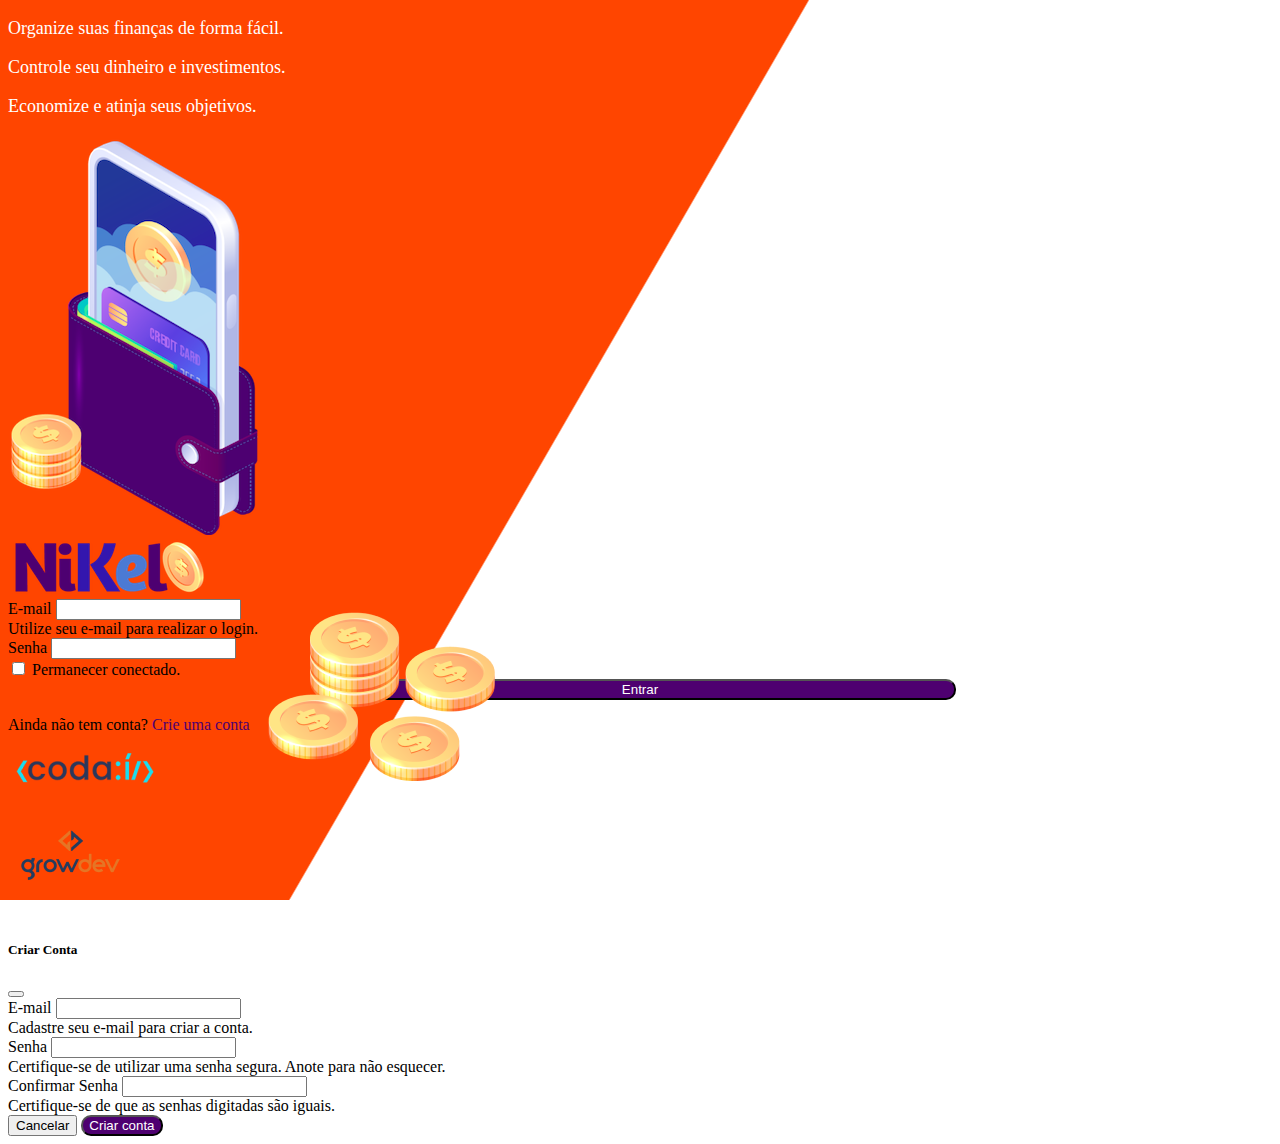
<file: public/index.html>
<!DOCTYPE html>
<html lang="pt">
<head>
    <meta charset="UTF-8">
    <meta name="viewport" content="width=device-width, initial-scale=1.0">
    <title>Nikel</title>
    <link rel="stylesheet" href="./css/styles.css">
    <link href="https://cdn.jsdelivr.net/npm/bootstrap@5.1.3/dist/css/bootstrap.min.css" rel="stylesheet" integrity="sha384-1BmE4kWBq78iYhFldvKuhfTAU6auU8tT94WrHftjDbrCEXSU1oBoqyl2QvZ6jIW3" crossorigin="anonymous">
</head>
<body id="login">
    <main>
        <div class="container">
            <div class="row vh-100">
                <div class="col-10 col-md-6 d-flex justify-content-center my-5 flex-column">
                    <div class="text-login">
                        <p>Organize suas finanças de forma fácil.</p>
                        <p>Controle seu dinheiro e investimentos.</p>
                        <p>Economize e atinja seus objetivos.</p>
                    </div>
                    <div class="text-center">
                        <img src="./assets/images/pocket.png" alt="image pocket" class="img-fluid" srcset="">
                        <img src="./assets/images/coins.png" alt="image coins" class="img-fluid d-none d-md-inline coins" srcset="">
                    </div>
                </div>
                <div class="col-10 col-md-6 d-flex justify-content-center my-5 flex-column">
                    <div class="container">
                        <div class="row">
                            <div class="col">
                                <div class="text-center mb-3">
                                    <img src="./assets/images/nikel-logo.png" alt="logo nikel" class="img-fluid" srcset="">
                                </div>
                            </div>
                        </div>
                        <div class="row">
                            <div class="col">
                                <form id="login-form">
                                    <div class="mb-3">
                                      <label for="email-input" class="form-label">E-mail</label>
                                      <input type="email" class="form-control" id="email-input" aria-describedby="emailHelp">
                                      <div id="emailHelp" class="form-text">Utilize seu e-mail para realizar o login.</div>
                                    </div>
                                    <div class="mb-3">
                                      <label for="password-input" class="form-label">Senha</label>
                                      <input type="password" class="form-control" id="password-input">
                                    </div>
                                    <div class="mb-3 form-check">
                                      <input type="checkbox" class="form-check-input" id="session-check">
                                      <label class="form-check-label" for="session-check">Permanecer conectado.</label>
                                    </div>
                                    <button type="submit" class="btn button-login">Entrar</button>
                                  </form>
                            </div>
                        </div>
                        <div class="row">
                            <div class="col">
                                <p id="link-conta" class="text-center mt-2 form-text" data-bs-toggle="modal" data-bs-target="#register-modal">
                                    Ainda não tem conta? <span class="link-default">Crie uma conta</span></p>
                            </div>
                        </div>
                        <div class="row">
                            <div class="col">
                                <div class="text-center mt-5">
                                    <img src="./assets/images/codai-logo.png" alt="logo codai" class="img-fluid" srcset="">
                                </div>
                            </div>
                        </div>
                        <div class="row">
                            <div class="col">
                                <div class="text-center">
                                    <img src="./assets/images/growdev-logo.png" alt="logo growdev" class="img-fluid" srcset="">
                                </div>
                            </div>
                        </div>
                    </div>
                </div>
            </div>
        </div>
        </button>
  
        <!-- Modal -->
        <div class="modal fade" id="register-modal" tabindex="-1" aria-labelledby="exampleModalLabel" aria-hidden="true">
            <div class="modal-dialog">
                <div class="modal-content">
                    <div class="modal-header">
                        <h5 class="modal-title" id="register-modal">Criar Conta</h5>
                            <button type="button" class="btn-close" data-bs-dismiss="modal" aria-label="Close"></button>
                    </div>
                    <form id="create-form">
                    <div class="modal-body">
                        <form id="create-form">
                            <div class="mb-3">
                              <label for="createInputEmail1" class="form-label">E-mail</label>
                              <input type="email" class="form-control" id="createInputEmail1" aria-describedby="emailHelp" required>
                              <div id="emailHelp" class="form-text">Cadastre seu e-mail para criar a conta.</div>
                            </div>
                            <div class="mb-3">
                              <label for="createInputPassword1" class="form-label">Senha</label>
                              <input type="password" class="form-control" id="createInputPassword1" required>
                              <div id="emailHelp" class="form-text">Certifique-se de utilizar uma senha segura. Anote para não esquecer.</div>
                            </div>
                            <div class="mb-3">
                                <label for="confirmInputPassword1" class="form-label">Confirmar Senha</label>
                                <input type="password" class="form-control" id="confirmInputPassword1" required>
                                <div id="emailHelp" class="form-text">Certifique-se de que as senhas digitadas são iguais.</div>
                              </div>
                        
                    </div>
                    <div class="modal-footer">
                        <button type="button" class="btn btn-secondary" data-bs-dismiss="modal">Cancelar</button>
                        <button type="submit" class="btn button-default">Criar conta</submit>
                    </div>
                    </form>
                </div>
            </div>
        </div>
    </main>

    <script src="https://cdn.jsdelivr.net/npm/bootstrap@5.1.3/dist/js/bootstrap.bundle.min.js" integrity="sha384-ka7Sk0Gln4gmtz2MlQnikT1wXgYsOg+OMhuP+IlRH9sENBO0LRn5q+8nbTov4+1p" crossorigin="anonymous"></script>
    <script src="./js/index.js"></script>
</body>
</html>
</file>
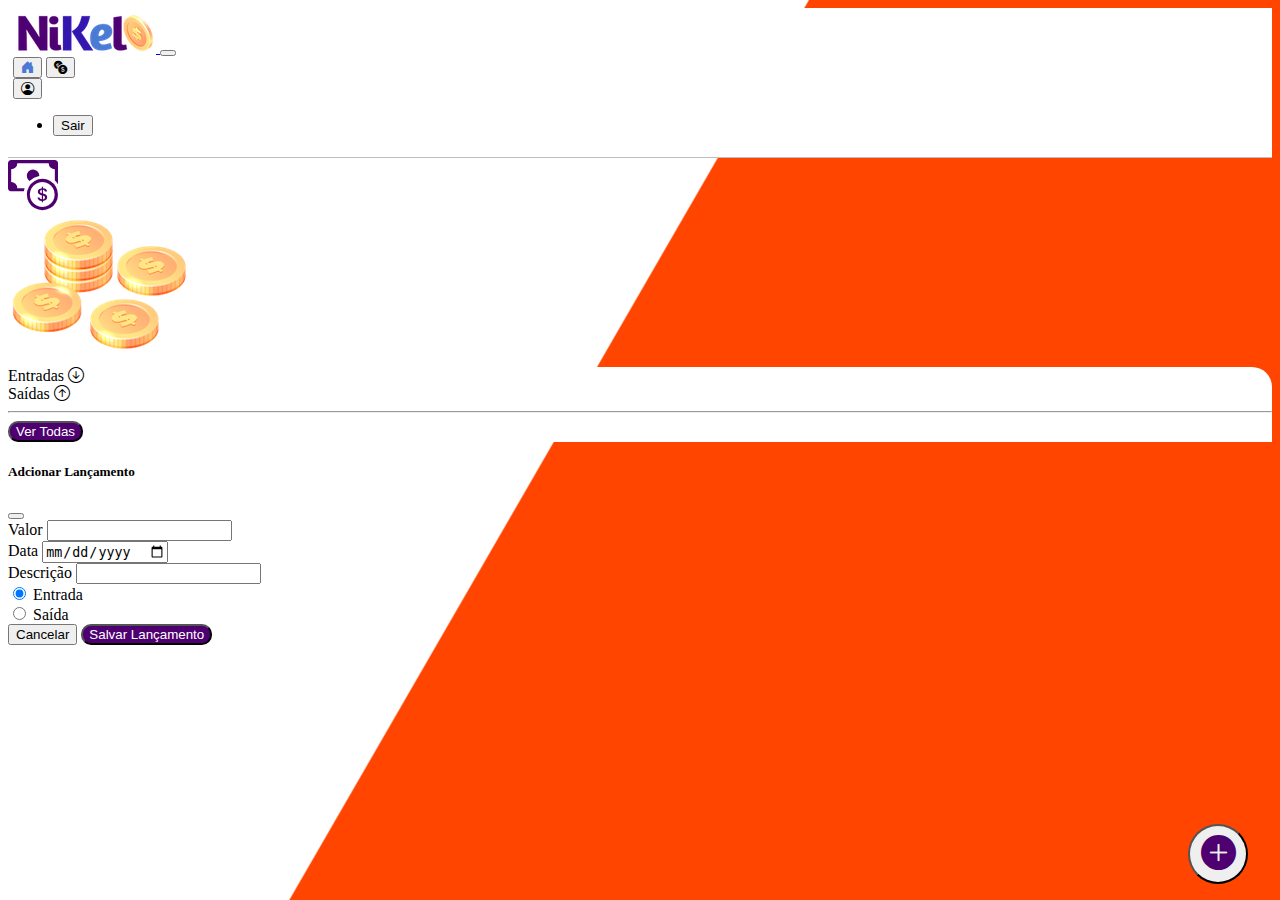
<file: public/home.html>
<!DOCTYPE html>
<html lang="pt">
<head>
    <meta charset="UTF-8">
    <meta name="viewport" content="width=device-width, initial-scale=1.0">
    <title>Nikel | Home</title>
    <link rel="stylesheet" href="./css/styles.css">
    <link href="https://cdn.jsdelivr.net/npm/bootstrap@5.1.3/dist/css/bootstrap.min.css" rel="stylesheet" integrity="sha384-1BmE4kWBq78iYhFldvKuhfTAU6auU8tT94WrHftjDbrCEXSU1oBoqyl2QvZ6jIW3" crossorigin="anonymous">
    <link rel="stylesheet" href="https://cdn.jsdelivr.net/npm/bootstrap-icons@1.11.3/font/bootstrap-icons.min.css">
</head>
<body id="app">
    <header>
        <nav class="navbar navbar-expand navbar-light bg-white">
            <div class="container-fluid">
              <a class="navbar-brand" href="#">
                <img src="./assets/images/nikel-small-logo.png" alt="Logo Nikel" class="img-fluid" srcset="">
              </a>
              <button class="navbar-toggler" type="button" data-bs-toggle="collapse" data-bs-target="#navbarSupportedContent"
               aria-controls="navbarSupportedContent" aria-expanded="false" aria-label="Toggle navigation">
                <span class="navbar-toggler-icon"></span>
              </button>
              <div class="collapse navbar-collapse justify-content-end" id="navbarSupportedContent">
                <div class="d-flex menu">
                    <a href="home.html"><button class="btn" type="button"><i 
                        class="bi bi-house-door-fill color-secondary fs-4"></i></button></a>
                    <a href="transactions.html"><button class="btn"
                        type="button"><i class="bi bi-currency-exchange fs-4"></i></button></a>
                    
                    <div class="dropdown">
                        <button class="btn" type="button" id="dropdownMenuButton1" data-bs-toggle="dropdown" aria-expanded="false">
                        <i class="bi bi-person-circle fs-4"></i> </button>
                        <ul class="dropdown-menu logout" aria-labelledby="dropdownMenuButton1">
                          <li><button class="dropwdown-item" id="button-logout">Sair</button></li>
                        </ul>
                      </div>
                </div>
              </div>
            </div>
          </nav>
    </header>
    <main>
        <div class="container-lg">
            <div class="row">
                <div class="col mt-4 justify-content-start align-itens-center d-flex">
                    <i class="bi bi-cash-coin color-primary icon-detail"></i>
                    <span class="fs-2" id="total"> </span>
                </div>
                <div class="col d-flex mt-4 justify-content-end">
                    <div>
                        <img src="./assets/images/coins-small.png" alt="small image coins" srcset="">
                    </div>                        
                </div>
            </div>
            <div class="row">
                <div class="col info shadow-lg">
                    <div class="container">
                        <div class="row">
                            <div class="col-6">
                               <span class="fs-4">Entradas <i class="bi bi-arrow-down-circle align-middle fs-2"></i></span>
                            </div>
                            <div class="col-6">
                                <span class="fs-4">Saídas <i class="bi bi-arrow-up-circle align-middle fs-2"></i></span>
                            </div>
                        </div>
                        <div class="col-12 my-2">
                            <hr>
                        </div>
                        <div class="row">
                            <div class="col-6">
                                <div class="container p-0" id="cashinlist">
                                    
                                </div>
                            </div>
                            <div class="col-6">
                                <div class="container p-0" id="cashoutlist">
                                    
                                </div>
                            </div>
                            <div class="col-12 mb-4">
                                <button type="button" class="btn button-default" id="transactionsbutton">Ver Todas</button>
                            </div>
                        </div>
                    </div>
                </div>
            </div>
            <button class="btn button-float" data-bs-toggle="modal" data-bs-target="#transactionModal">
                <i class="bi bi-plus-circle-fill fs-1 color-primary"></i></button>
        </div>
        <!-- Modal -->
        <div class="modal fade" id="transactionModal" tabindex="-1" aria-labelledby="transactionModalLabel" aria-hidden="true">
            <div class="modal-dialog">
                <div class="modal-content">
                    <div class="modal-header">
                        <h5 class="modal-title" id="transactionModal">Adcionar Lançamento</h5>
                            <button type="button" class="btn-close" data-bs-dismiss="modal" aria-label="Close"></button>
                    </div>
                    <form id="transaction-form">
                    <div class="modal-body">
                        <form>
                            <div class="mb-3">
                              <label for="Valueinput" class="form-label">Valor</label>
                              <input type="number" step="any" class="form-control" id="Valueinput" aria-describedby="emailHelp" required>
                            </div>
                            <div class="mb-3">
                              <label for="Inputdate" class="form-label">Data</label>
                              <input type="date" class="form-control" id="Inputdate" required>
                            </div>
                            <div class="mb-3">
                                <label for="Inputdescription" class="form-label">Descrição</label>
                                <input type="text" class="form-control" id="Inputdescription" required>
                            </div>
                            <div class="mb3">
                                <div class="form-check form-check-inline">
                                    <input class="form-check-input" type="radio" name="typeinput"
                                     id="inlineRadio1" value="1" checked>
                                    <label class="form-check-label" for="inlineRadio1">Entrada</label>
                                  </div>
                                  <div class="form-check form-check-inline">
                                    <input class="form-check-input" type="radio" name="typeinput"
                                     id="inlineRadio2" value="2">
                                    <label class="form-check-label" for="inlineRadio2">Saída</label>
                                  </div>
                            </div>
                        
                    </div>
                    <div class="modal-footer">
                        <button type="button" class="btn btn-secondary" data-bs-dismiss="modal">Cancelar</button>
                        <button type="submit" class="btn button-default">Salvar Lançamento</submit>
                    </div>
                    </form>
                </div>
            </div>
        </div>
    </main>
        <script src="https://cdn.jsdelivr.net/npm/bootstrap@5.1.3/dist/js/bootstrap.bundle.min.js" integrity="sha384-ka7Sk0Gln4gmtz2MlQnikT1wXgYsOg+OMhuP+IlRH9sENBO0LRn5q+8nbTov4+1p" crossorigin="anonymous"></script>
        <script src="./js/home.js"></script>
    </body>
</html>
</file>
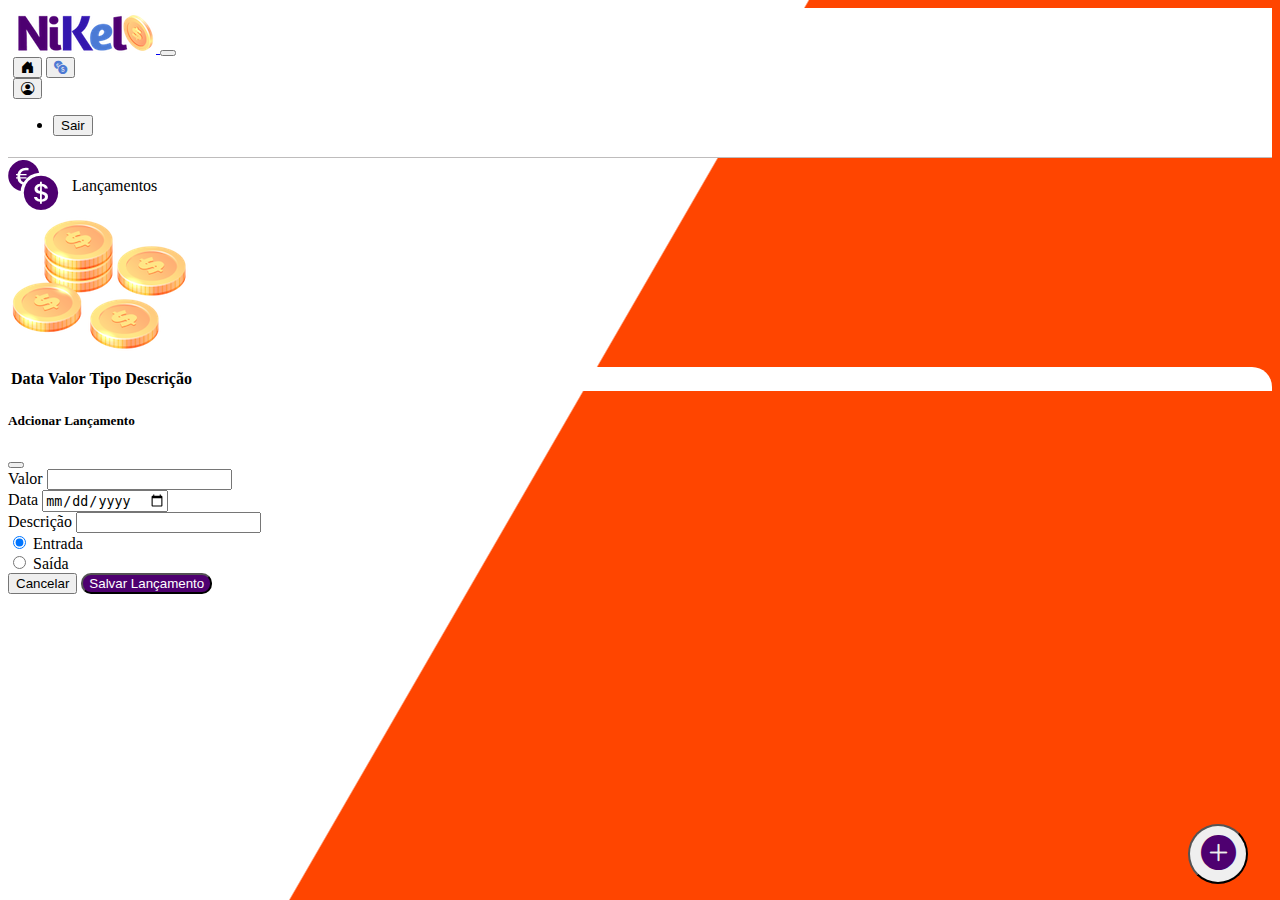
<file: public/transactions.html>
<!DOCTYPE html>
<html lang="pt">
<head>
    <meta charset="UTF-8">
    <meta name="viewport" content="width=device-width, initial-scale=1.0">
    <title>Nikel | Histórico de Lançamentos</title>
    <link rel="stylesheet" href="./css/styles.css">
    <link href="https://cdn.jsdelivr.net/npm/bootstrap@5.1.3/dist/css/bootstrap.min.css" rel="stylesheet" integrity="sha384-1BmE4kWBq78iYhFldvKuhfTAU6auU8tT94WrHftjDbrCEXSU1oBoqyl2QvZ6jIW3" crossorigin="anonymous">
    <link rel="stylesheet" href="https://cdn.jsdelivr.net/npm/bootstrap-icons@1.11.3/font/bootstrap-icons.min.css">
</head>
<body id="app">
    <header>
        <nav class="navbar navbar-expand navbar-light bg-white">
            <div class="container-fluid">
              <a class="navbar-brand" href="#">
                <img src="./assets/images/nikel-small-logo.png" alt="Logo Nikel" class="img-fluid" srcset="">
              </a>
              <button class="navbar-toggler" type="button" data-bs-toggle="collapse" data-bs-target="#navbarSupportedContent" aria-controls="navbarSupportedContent" aria-expanded="false" aria-label="Toggle navigation">
                <span class="navbar-toggler-icon"></span>
              </button>
              <div class="collapse navbar-collapse justify-content-end" id="navbarSupportedContent">
                <div class="d-flex menu">
                    <a href="home.html"><button class="btn" type="button"><i class="bi bi-house-door-fill fs-4"></i></button></a>
                    <a href="transactions.html"><button class="btn" type="button"><i class="bi bi-currency-exchange color-secondary fs-4"></i></button></a>
                    
                    <div class="dropdown">
                        <button class="btn" type="button" id="dropdownMenuButton1" data-bs-toggle="dropdown" aria-expanded="false">
                        <i class="bi bi-person-circle fs-4"></i> </button>
                        <ul class="dropdown-menu logout" aria-labelledby="dropdownMenuButton1">
                          <li><button class="dropwdown-item" id="button-logout">Sair</button></li>
                        </ul>
                      </div>
                </div>
              </div>
            </div>
          </nav>
    </header>
    <main>
        <div class="container-lg">
            <div class="row">
                <div class="col mt-4 justify-content-start align-itens-center d-flex">
                    <i class="bi bi-currency-exchange color-primary icon-detail"></i>
                    <span class="fs-2">Lançamentos</span>
                </div>
                <div class="col d-flex mt-4 justify-content-end">
                    <div>
                        <img src="./assets/images/coins-small.png" alt="small image coins" srcset="">
                    </div>                        
                </div>
            </div>
            <div class="row">
                <div class="col info shadow-lg">
                    <div class="container">
                        <div class="row">
                            <div class="col-12">
                                <table class="table">
                                    <thead>
                                      <tr>
                                        <th scope="col">Data</th>
                                        <th scope="col">Valor</th>
                                        <th scope="col">Tipo</th>
                                        <th scope="col">Descrição</th>
                                      </tr>
                                    </thead>
                                    <tbody id="transactionslist">
                                      
                                    </tbody>
                                  </table>
                            </div>
                        </div>
                    </div>
                </div>
            </div>
            <button class="btn button-float" data-bs-toggle="modal" data-bs-target="#transactionModal">
                <i class="bi bi-plus-circle-fill fs-1 color-primary"></i></button>
        </div>
        <!-- Modal -->
        <div class="modal fade" id="transactionModal" tabindex="-1" aria-labelledby="transactionModalLabel" aria-hidden="true">
            <div class="modal-dialog">
                <div class="modal-content">
                    <div class="modal-header">
                        <h5 class="modal-title" id="transactionModalLabel">Adcionar Lançamento</h5>
                            <button type="button" class="btn-close" data-bs-dismiss="modal" aria-label="Close"></button>
                    </div>
                    <form id="transaction-form">
                    <div class="modal-body">
                        <form>
                            <div class="mb-3">
                              <label for="Valueinput" class="form-label">Valor</label>
                              <input type="number" step="any" class="form-control" id="Valueinput" aria-describedby="emailHelp">
                            </div>
                            <div class="mb-3">
                              <label for="Inputdate" class="form-label">Data</label>
                              <input type="date" class="form-control" id="Inputdate">
                            </div>
                            <div class="mb-3">
                                <label for="Inputdescription" class="form-label">Descrição</label>
                                <input type="text" class="form-control" id="Inputdescription">
                            </div>
                            <div class="mb3">
                                <div class="form-check form-check-inline">
                                    <input class="form-check-input" type="radio" name="typeinput"
                                     id="inlineRadio1" value="1" checked>
                                    <label class="form-check-label" for="inlineRadio1">Entrada</label>
                                  </div>
                                  <div class="form-check form-check-inline">
                                    <input class="form-check-input" type="radio" name="typeinput"
                                     id="inlineRadio2" value="2">
                                    <label class="form-check-label" for="inlineRadio2">Saída</label>
                                  </div>
                            </div>
                        
                    </div>
                    <div class="modal-footer">
                        <button type="button" class="btn btn-secondary" data-bs-dismiss="modal">Cancelar</button>
                        <button type="submit" class="btn button-default">Salvar Lançamento</submit>
                    </div>
                    </form>
                </div>
            </div>
        </div>
    </main>
        <script src="https://cdn.jsdelivr.net/npm/bootstrap@5.1.3/dist/js/bootstrap.bundle.min.js" integrity="sha384-ka7Sk0Gln4gmtz2MlQnikT1wXgYsOg+OMhuP+IlRH9sENBO0LRn5q+8nbTov4+1p" crossorigin="anonymous"></script>
        <script src="./js/transactions.js"></script>
      </body>
</html>
</file>
<file: public/css/styles.css>
#login{
    background: linear-gradient(120deg , #ff4500 44.9% , #ffffff 45%) no-repeat fixed;
}

#app{
    background: linear-gradient(120deg , #ffffff 44.9% , #ff4500 45%) no-repeat fixed;
}

.text-login{
    color: #ffffff;
    font-size: 18px;
    font-weight: 500;
}

.coins{
    position: absolute;
    bottom: 100px;
}

.button-login {
    border-radius: 10px;
    background-color: #4e0070;
    color: #ffffff;
    width: 50%;
    margin: 0 25%;
}

.button-login:hover , .button-default:hover {
    background-color: #4c79d3;
    color: #ffffff;
}

.link-default{
    color: #4e0070;
    cursor: pointer;
}

.link-default:hover{
    color: #4c79d3;
}

header{
    border-bottom: 1px solid #bebcbc;
    padding: 5px;
    background-color: #ffffff;
}

.color-primary{
    color: #4e0070;
}

.color-secondary{
    color: #4c79d3;
}

.icon-detail{
    font-size: 50px;
    margin-right: 10px;
    vertical-align: middle;
}

.info{
    background-color: #ffffff;
    border-radius: 20px 20px 0px 0px;
}

.button-default{
    border-radius: 10px;
    background-color: #4e0070;
    color: #ffffff;
}

.button-float{
    border-radius: 100%;
    height: 60px;
    width: 60px;
    position: fixed;
    bottom: 1rem;
    right: 2rem;
    font-size: 35px;
    padding: 0 !important; 
    border: 2px fixed #4e0070;
}

.button-float:hover{
    border: 2px solid #4c79d3;
    color: #4c79d3;
    background-color: #ffffff;
}

.logout{
    min-width: 5rem !important;
}

.menu{
    margin-right: 20px;
}
</file>
